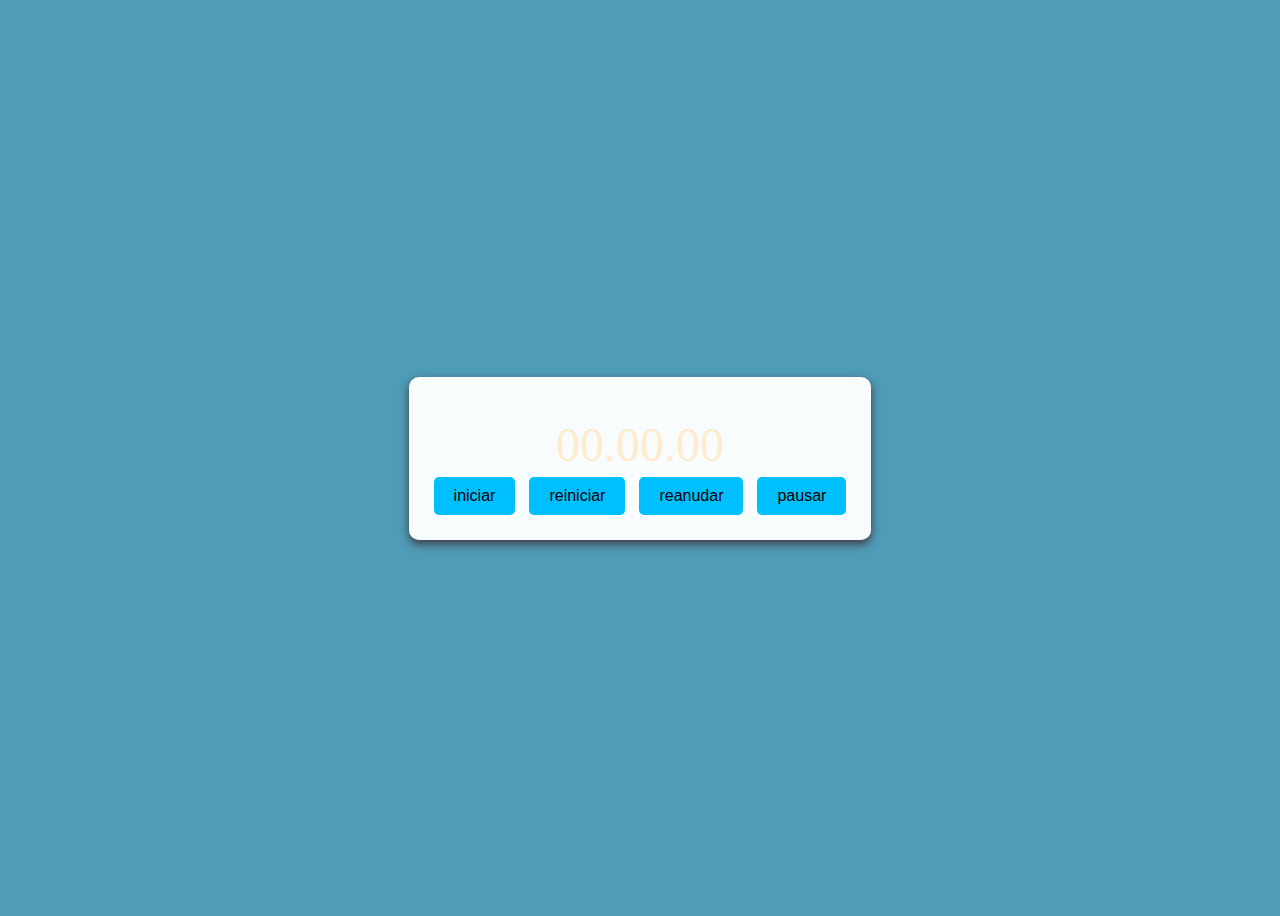
<file: javaescrip.10a_/CRONOMETRO/INDEX.HTML>
<!DOCTYPE html>
<html lang="en">
<head>
    <meta charset="UTF-8">
    <meta http-equiv="X-UA-Compatible" content="IE=edge">
    <meta name="viewport" content="width=device-width, initial-scale=1.0">
    <title>Document</title>
    <link rel="Stylesheet" href="Style.css">
</head>
<body>
    <div class="contenedor">
<div class="tiempo" id="tiempo">00.00.00</div>
<div class="botones">
<button id="iniciar">iniciar</button>
<button id="reiniciar">reiniciar</button>
<button id="reanudar">reanudar</button>
<button id="pausar">pausar</button>
</div>


    </div>
    <script src="script.js"> </script>
    
</body>
</html>
</file>
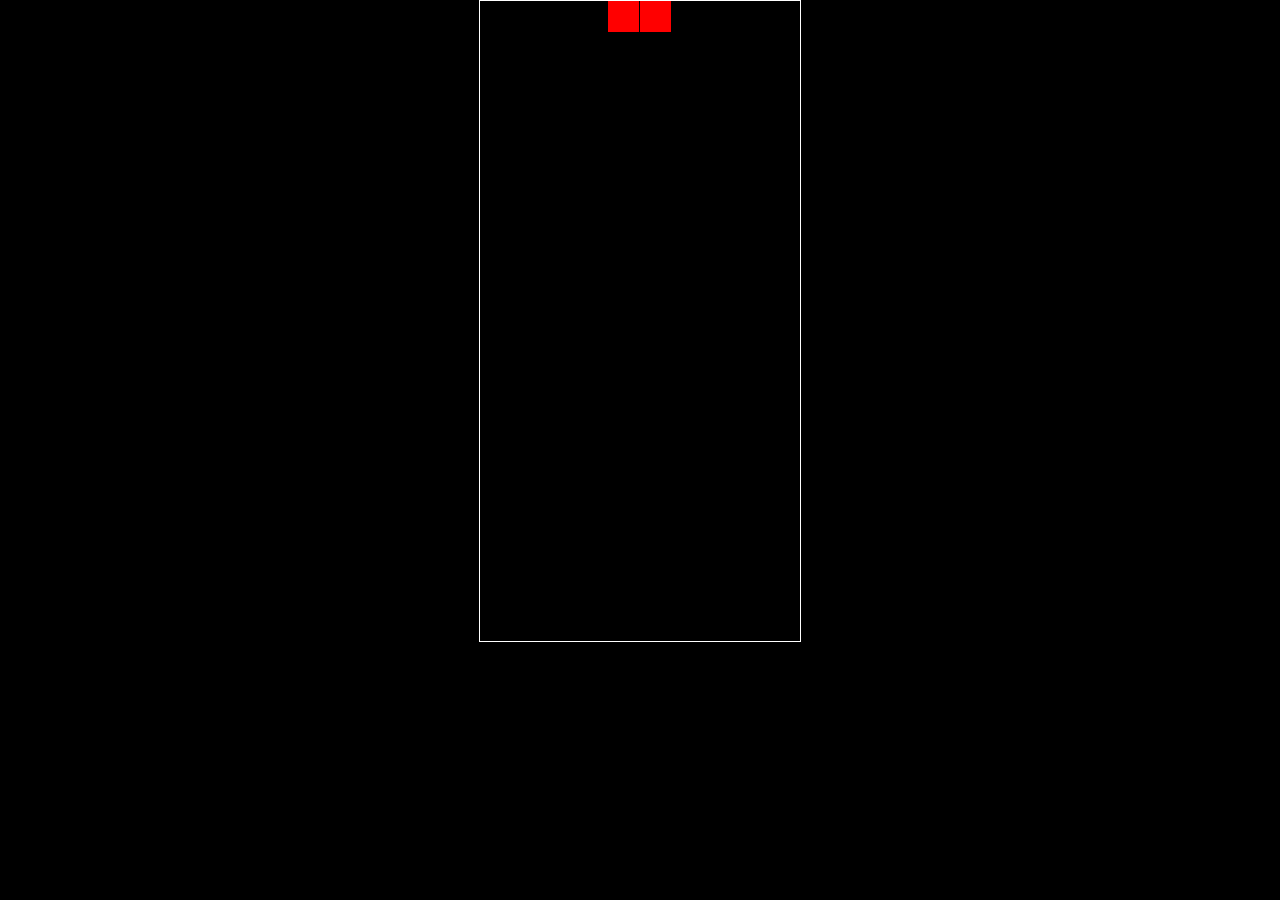
<file: javaescrip.10a_/TETRIS/index.html>
<!DOCTYPE html>
<html lang="en">
<head>
    <meta charset="UTF-8">
    <meta http-equiv="X-UA-Compatible" content="IE=edge">
    <meta name="viewport" content="width=device-width, initial-scale=1.0">
    <title>Document</title>
    <link rel="stylesheet" href="Style.css">
</head>
<body>
    <canvas width="320" height="640" id="game"></canvas>
<script src="Script.js"></script>



</body>
</html>
</file>
<file: javaescrip.10a_/CRONOMETRO/Style.css>
body{
    display: flex;
    justify-content: center;
    align-items: center;
    height: 100vh;
    background-color: rgb(80, 156, 184);
    font-family: 'Times New Roman', Times, serif;
    color: blanchedalmond;
}
.contenedor{
    text-align: center;
    background-color: rgba(255, 255, 255, 0.968);
    padding: 20px;
    border-radius: 10px;
    box-shadow: 0 4px 10px rgba(53, 21, 21, 0.728);
}
.tiempo{
    font-size: 3rem;
    margin-top: 20px;
}
.botones button{
    background-color: deepskyblue;
    border: none;
    padding: 10px 20px;
    margin: 5px;
    font-size: 1rem;
    border-radius: 5px;
    cursor: pointer;
    transition: background 0.3;
}
.botones button:hover{
    background-color: aqua;
}
</file>
<file: javaescrip.10a_/TETRIS/Style.css>
body{
height: 100%;
margin: 0;
background:black ;
display: flex;
align-items: center;
justify-content: center;
}
canvas{
    border: 1px solid white;
    
}
</file>
